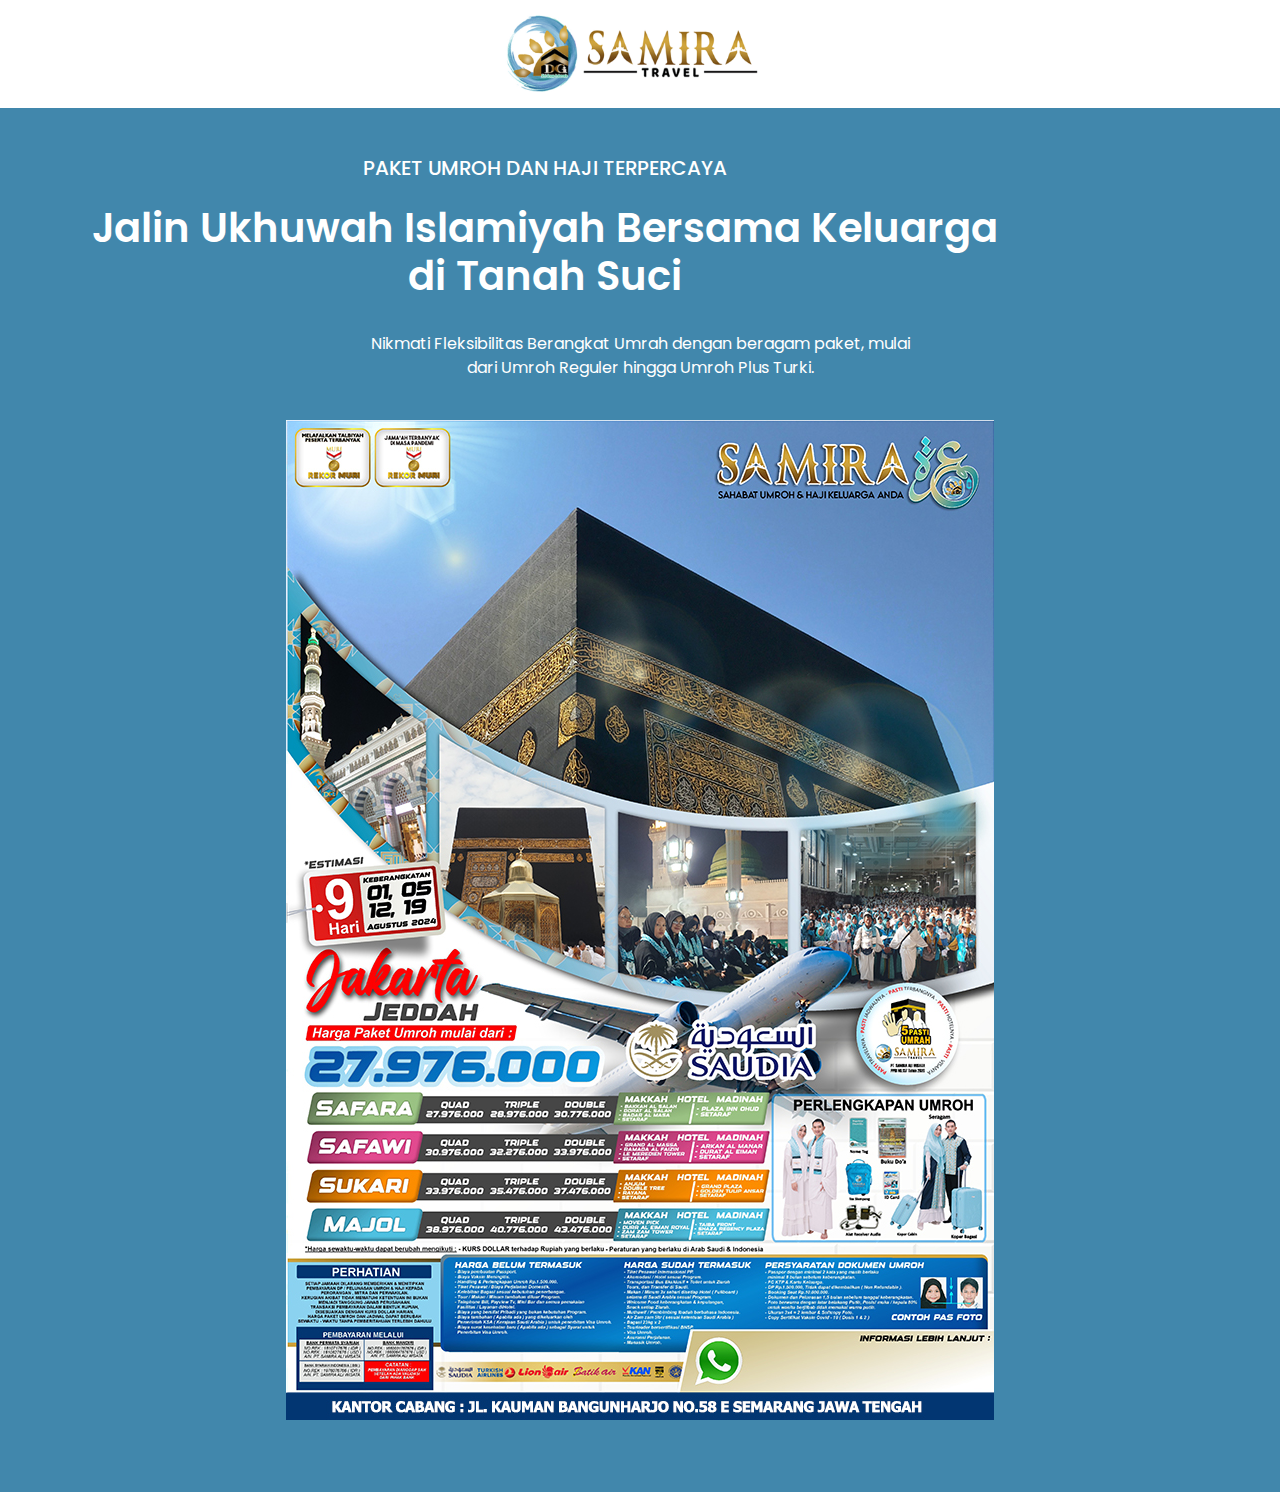
<file: index2.html>
<!doctype html>
<html lang="en">
  <head>
    <meta charset="utf-8" />
    <meta name="viewport" content="width=device-width, initial-scale=1" />
    <title>Bootstrap demo</title>
    <link
      href="https://cdn.jsdelivr.net/npm/bootstrap@5.3.3/dist/css/bootstrap.min.css"
      rel="stylesheet"
      integrity="sha384-QWTKZyjpPEjISv5WaRU9OFeRpok6YctnYmDr5pNlyT2bRjXh0JMhjY6hW+ALEwIH"
      crossorigin="anonymous"
    />
    <link rel="stylesheet" href="font-styles.css" />
    <link rel="stylesheet" href="index.css" />
    <link rel="preconnect" href="https://fonts.googleapis.com" />
    <link rel="preconnect" href="https://fonts.gstatic.com" crossorigin />
    <link
      href="https://fonts.googleapis.com/css2?family=Poppins:ital,wght@0,100;0,200;0,300;0,400;0,500;0,600;0,700;0,800;0,900;1,100;1,200;1,300;1,400;1,500;1,600;1,700;1,800;1,900&display=swap"
      rel="stylesheet"
    />
  </head>
  <body>
    <main class="container-flud">
      <nav class="navbar">
        <div class="container-fluid d-flex justify-content-center">
          <a class="navbar-brand" href="#">
            <img
              src="/img/logo-samira.png"
              alt="Bootstrap"
              width="298"
              height="82"
            />
          </a>
        </div>
      </nav>
      <div class="bg-samira">
        <div class="container py-5">
          <div class="row">
            <div
              class="col-lg-10 col-md-8 text-center text-white d-flex flex-column gap-3"
            >
              <h5>PAKET UMROH DAN HAJI TERPERCAYA</h5>
              <h1 class="fw-semibold fs-1">
                Jalin Ukhuwah Islamiyah Bersama Keluarga di Tanah Suci
              </h1>
            </div>
          </div>
          <div class="row d-flex justify-content-center mt-4">
            <div class="col-lg-6 d-flex text-center">
              <p class="text-white">
                Nikmati Fleksibilitas Berangkat Umrah dengan beragam paket,
                mulai dari Umroh Reguler hingga Umroh Plus Turki.
              </p>
            </div>
          </div>
          <div class="d-flex justify-content-center mt-4 mb-4">
            <img src="./img/paket-umroh-jkt.jpg" alt="" class="img-fluid" />
          </div>
        </div>
      </div>
    </main>
    <script
      src="https://cdn.jsdelivr.net/npm/bootstrap@5.3.3/dist/js/bootstrap.bundle.min.js"
      integrity="sha384-YvpcrYf0tY3lHB60NNkmXc5s9fDVZLESaAA55NDzOxhy9GkcIdslK1eN7N6jIeHz"
      crossorigin="anonymous"
    ></script>
  </body>
</html>
</file>
<file: font-styles.css>
* {
  font-family: "Poppins", sans-serif;

}


.poppins-thin {
  font-family: "Poppins", sans-serif;
  font-weight: 100;
  font-style: normal;
}

.poppins-extralight {
  font-family: "Poppins", sans-serif;
  font-weight: 200;
  font-style: normal;
}

.poppins-light {
  font-family: "Poppins", sans-serif;
  font-weight: 300;
  font-style: normal;
}

.poppins-regular {
  font-family: "Poppins", sans-serif;
  font-weight: 400;
  font-style: normal;
}

.poppins-medium {
  font-family: "Poppins", sans-serif;
  font-weight: 500;
  font-style: normal;
}

.poppins-semibold {
  font-family: "Poppins", sans-serif;
  font-weight: 600;
  font-style: normal;
}

.poppins-bold {
  font-family: "Poppins", sans-serif;
  font-weight: 700;
  font-style: normal;
}

.poppins-extrabold {
  font-family: "Poppins", sans-serif;
  font-weight: 800;
  font-style: normal;
}

.poppins-black {
  font-family: "Poppins", sans-serif;
  font-weight: 900;
  font-style: normal;
}

.poppins-thin-italic {
  font-family: "Poppins", sans-serif;
  font-weight: 100;
  font-style: italic;
}

.poppins-extralight-italic {
  font-family: "Poppins", sans-serif;
  font-weight: 200;
  font-style: italic;
}

.poppins-light-italic {
  font-family: "Poppins", sans-serif;
  font-weight: 300;
  font-style: italic;
}

.poppins-regular-italic {
  font-family: "Poppins", sans-serif;
  font-weight: 400;
  font-style: italic;
}

.poppins-medium-italic {
  font-family: "Poppins", sans-serif;
  font-weight: 500;
  font-style: italic;
}

.poppins-semibold-italic {
  font-family: "Poppins", sans-serif;
  font-weight: 600;
  font-style: italic;
}

.poppins-bold-italic {
  font-family: "Poppins", sans-serif;
  font-weight: 700;
  font-style: italic;
}

.poppins-extrabold-italic {
  font-family: "Poppins", sans-serif;
  font-weight: 800;
  font-style: italic;
}

.poppins-black-italic {
  font-family: "Poppins", sans-serif;
  font-weight: 900;
  font-style: italic;
}
</file>
<file: index.css>
.spinnaker-regular {
  font-family: "Spinnaker", sans-serif;
  font-weight: 400;
  font-style: normal;
}

.bg-samira {
  background-color: #4187ac;
}

.color-samira {
  color: #4187ac;
}

button .color-samira :hover {
  background-color: #ffffff !important;
}

.pulse {
  /* width: 70px;
  height: 70px; */
  /* border-radius: 50%; */
  position: relative;
  animation: animate 5s linear infinite;
}
.pulse i {
  position: relative;
  display: flex;
  justify-content: center;
  align-items: center;
  font-size: 30px;
  color: #fff;
  height: 100%;
  cursor: pointer;
}
@keyframes animate {
  0% {
    box-shadow: 0 0 0 0 rgb(74, 255, 74, 0.7), 0 0 0 0 rgba(74, 255, 74, 0.7);
  }
  40% {
    box-shadow: 0 0 0 10px rgb(255, 109, 74, 0), 0 0 0 0 rgb(74, 255, 74, 0.7);
  }
  80% {
    box-shadow: 0 0 0 20px rgb(255, 109, 74, 0), 0 0 0 20px rgb(255, 109, 74, 0);
  }
  100% {
    box-shadow: 0 0 0 0 rgb(255, 109, 74, 0), 0 0 0 30px rgb(255, 109, 74, 0);
  }
}
</file>
